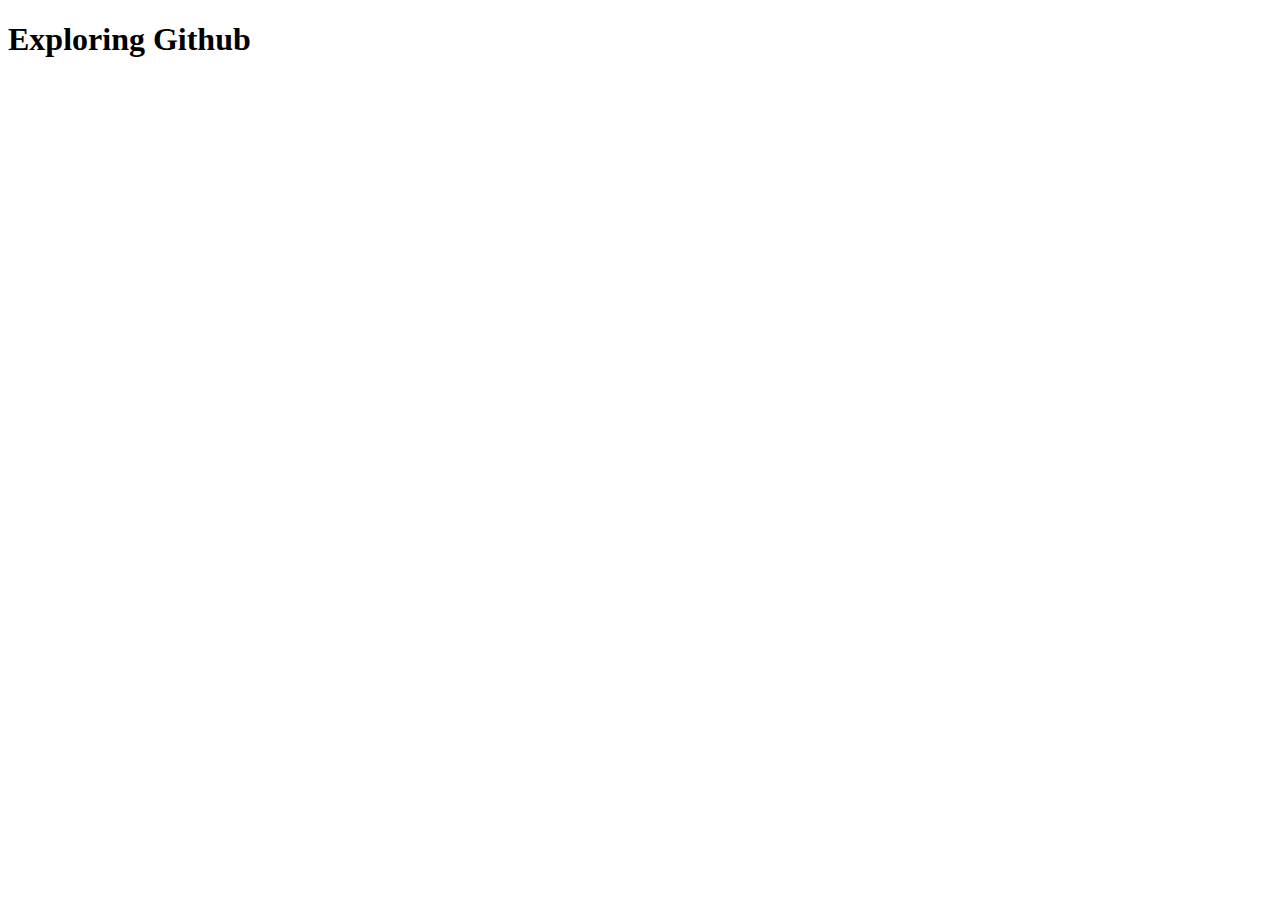
<file: index.html>
<!DOCTYPE html>
<html lang="en">
<head>
    <meta charset="UTF-8">
    <meta name="viewport" content="width=device-width, initial-scale=1.0">
    <title>Document</title>
</head>
<body>
    <h1>Exploring Github</h1>
    
</body>
</html>
</file>
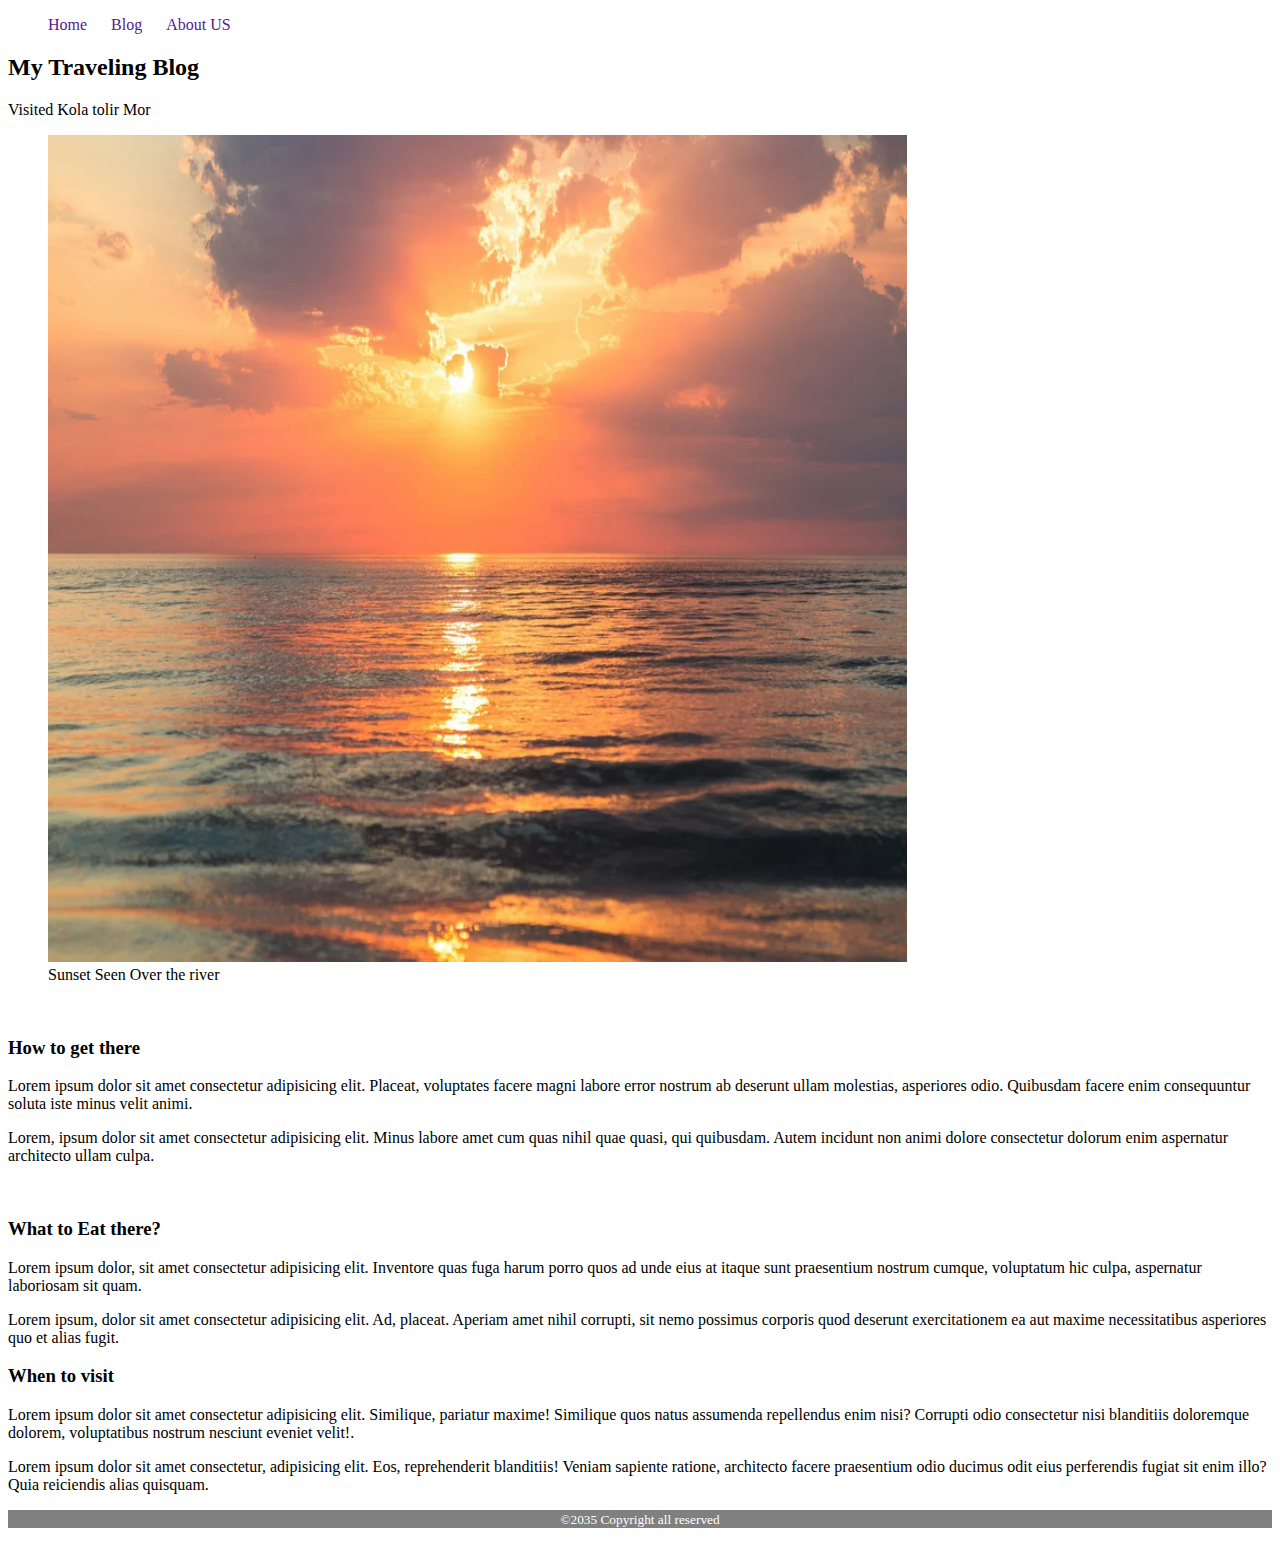
<file: blog.html>
<!DOCTYPE html>
<html lang="en">

<head>
    <meta charset="UTF-8">
    <meta name="viewport" content="width=device-width, initial-scale=1.0">
    <title>My Blogs</title>
    <link rel="stylesheet" href="styles/blogs.css">
</head>

<body>
    <header>
        <nav>
            <ul>
                <li> <a href="">Home</a> </li>
                <li> <a href="">Blog</a> </li>
                <li> <a href="">About US</a> </li>
            </ul>
        </nav>
    </header>

    <main>

        <article>

            <header>
                <h2>My Traveling Blog</h2>
                <p>Visited Kola tolir Mor </p>
            </header>

            <figure>
                <img src="sebastien-gabriel--imlv9jlb24-unsplash-1.webp" alt="" width="859px" height="827">
                <figcaption>
                    Sunset Seen Over the river
                </figcaption>
            </figure>

            <br>

            <section>
                <h3>How to get there</h3>
                <p>Lorem ipsum dolor sit amet consectetur adipisicing elit. Placeat, voluptates facere magni labore
                    error nostrum ab deserunt ullam molestias, asperiores odio. Quibusdam facere enim consequuntur
                    soluta iste minus velit animi.</p>
                <p>Lorem, ipsum dolor sit amet consectetur adipisicing elit. Minus labore amet cum quas nihil quae
                    quasi, qui quibusdam. Autem incidunt non animi dolore consectetur dolorum enim aspernatur architecto
                    ullam culpa.</p>
            </section>

            <br>

            <section>
                <h3>What to Eat there?</h3>
                <p>Lorem ipsum dolor, sit amet consectetur adipisicing elit. Inventore quas fuga harum porro quos ad
                    unde eius at itaque sunt praesentium nostrum cumque, voluptatum hic culpa, aspernatur laboriosam sit
                    quam.</p>
                <p>Lorem ipsum, dolor sit amet consectetur adipisicing elit. Ad, placeat. Aperiam amet nihil corrupti,
                    sit nemo possimus corporis quod deserunt exercitationem ea aut maxime necessitatibus asperiores quo
                    et alias fugit.</p>
            </section>

            <section>
                <h3>When to visit</h3>
                <p>Lorem ipsum dolor sit amet consectetur adipisicing elit. Similique, pariatur maxime! Similique quos
                    natus assumenda repellendus enim nisi? Corrupti odio consectetur nisi blanditiis doloremque dolorem,
                    voluptatibus nostrum nesciunt eveniet velit!.</p>
                <p>Lorem ipsum dolor sit amet consectetur, adipisicing elit. Eos, reprehenderit blanditiis! Veniam
                    sapiente ratione, architecto facere praesentium odio ducimus odit eius perferendis fugiat sit enim
                    illo? Quia reiciendis alias quisquam.</p>
            </section>

        </article>

    </main>

    <footer>
         <p><small>&copy;2035 Copyright all reserved</small></p>
    </footer>

</body>

</html>
</file>
<file: styles/blogs.css>
nav li {
    list-style: none;
    display: inline;
    margin-right: 20px;

}

nav li :hover {
    background-color: aqua;
}

nav li a {
    text-decoration: none;
}
footer{ 
    background-color: grey;
    color: white;
    text-align: center;
}
</file>
